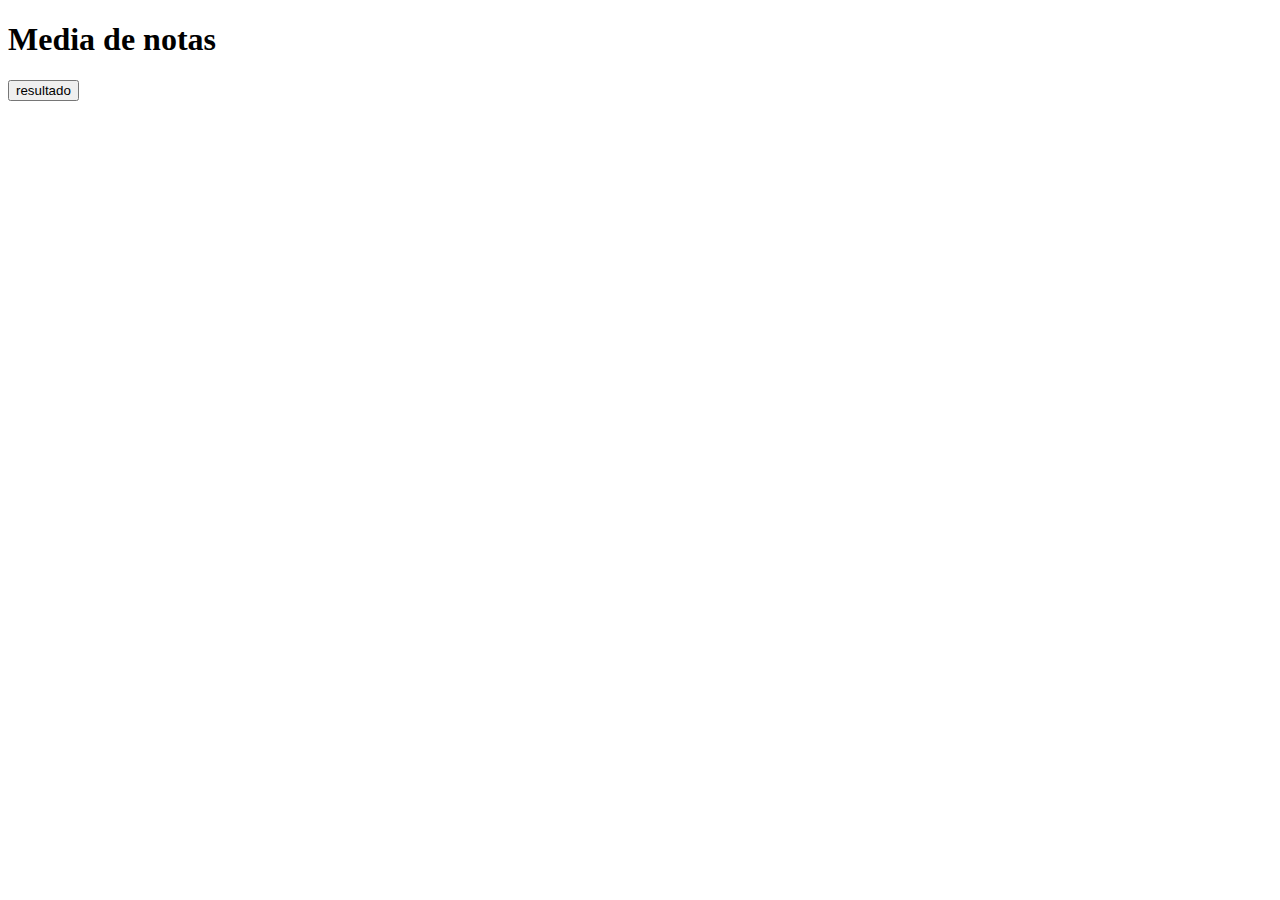
<file: atv else if/index.html>
<!DOCTYPE html>
<html lang="en">
<head>
    <meta charset="UTF-8">
    <meta name="viewport" content="width=device-width, initial-scale=1.0">
    <title>Document</title>
</head>
<body>
    <h1>Media de notas</h1>
    <input onclick="imprimir()" type="button"
    value="resultado">
    <p id="resultado"></p>
    <script src="else.js"></script>
</body>
</html>
</file>
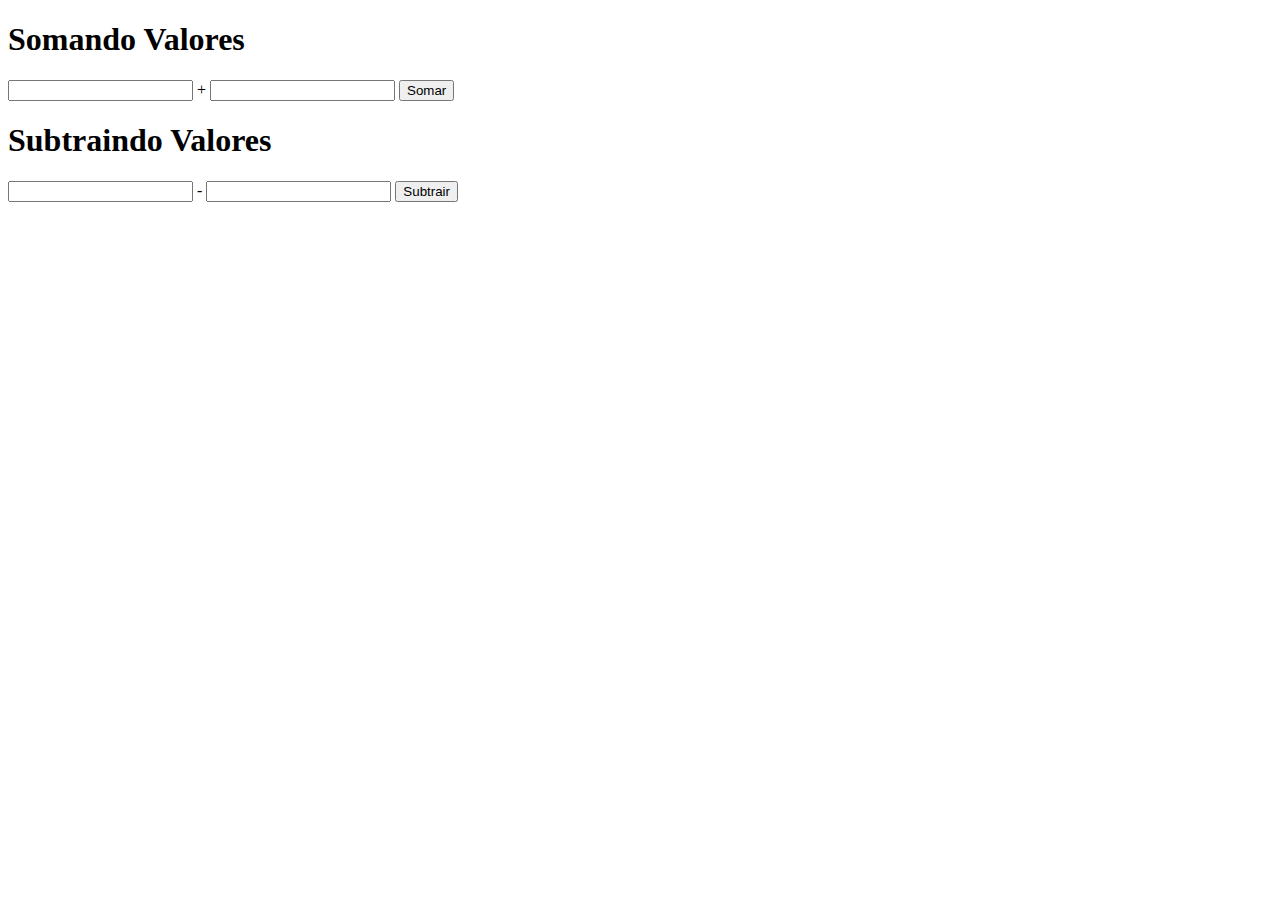
<file: atv01/index.html>
<!DOCTYPE html>
<html lang="en">
<head>
    <meta charset="UTF-8">
    <meta name="viewport" content="width=device-width, initial-scale=1.0">
    <title>Document</title>

</head>
<body>
    <h1>Somando Valores</h1>
        <input type="number" name="" id="inputNumero1">
        +
        <input type="number" name="" id="inputNumero2">
        <input onclick="imprimir()" type="button"
        value="Somar">
        <p id="resultadoSoma"></p>
    <h1>Subtraindo Valores</h1>
        <input type="number" name="" id="inputNumeroSub1">
        -
        <input type="number" name="" id="inputNumeroSub2">
        <input onclick="imprimirSub()" type="button"
        value="Subtrair">
        <p id="resultadoSubtrair"></p>
    <script src="script.js"></script>
</body>
</html>
</file>
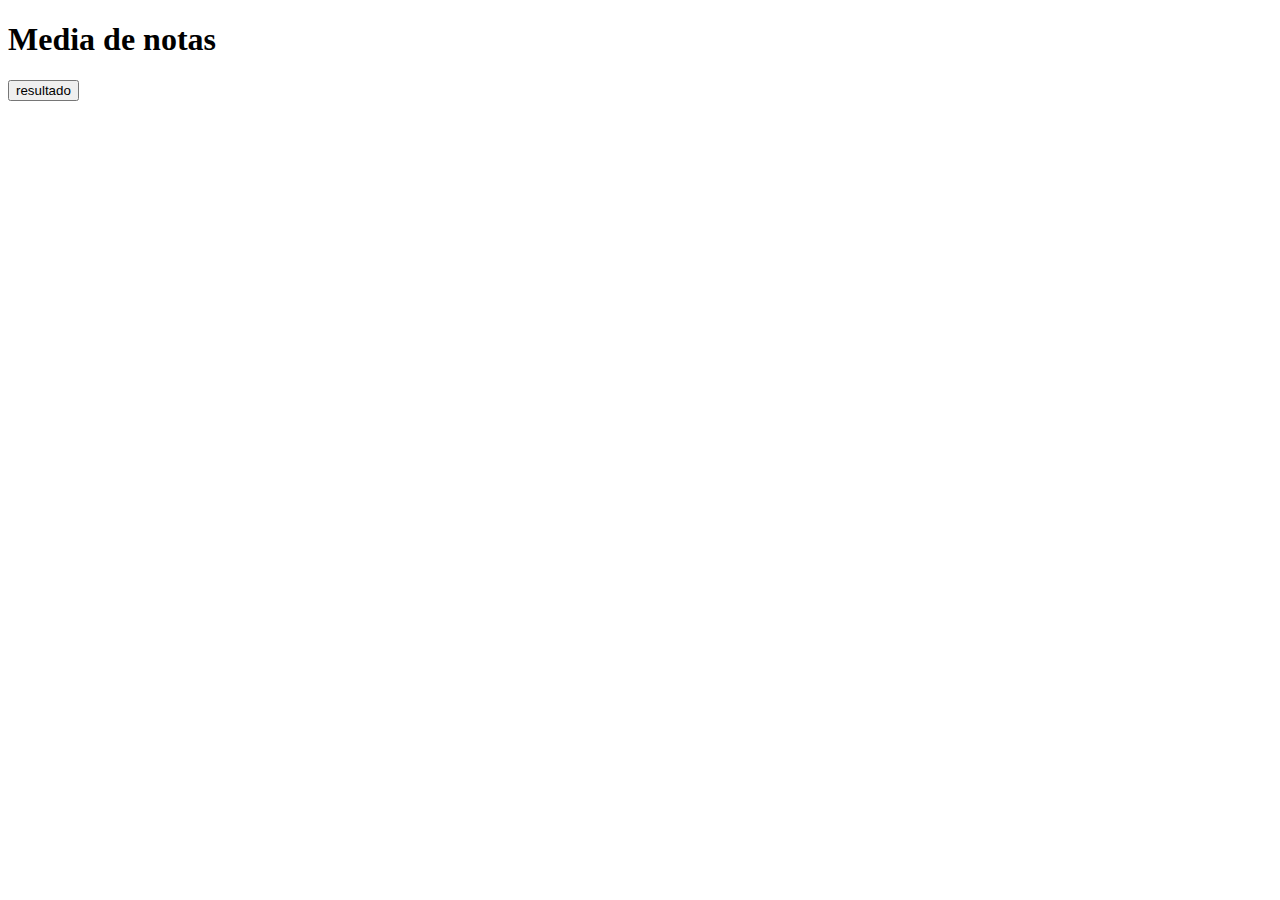
<file: atv02/index.html>
<!DOCTYPE html>
<html lang="en">
<head>
    <meta charset="UTF-8">
    <meta name="viewport" content="width=device-width, initial-scale=1.0">
    <title>Document</title>
</head>
<body>
    <h1>Media de notas</h1>
    <input onclick="imprimir()" type="button"
    value="resultado">
    <p id="resultado"></p>
    <script src="media.js"></script>
</body>
</html>
</file>
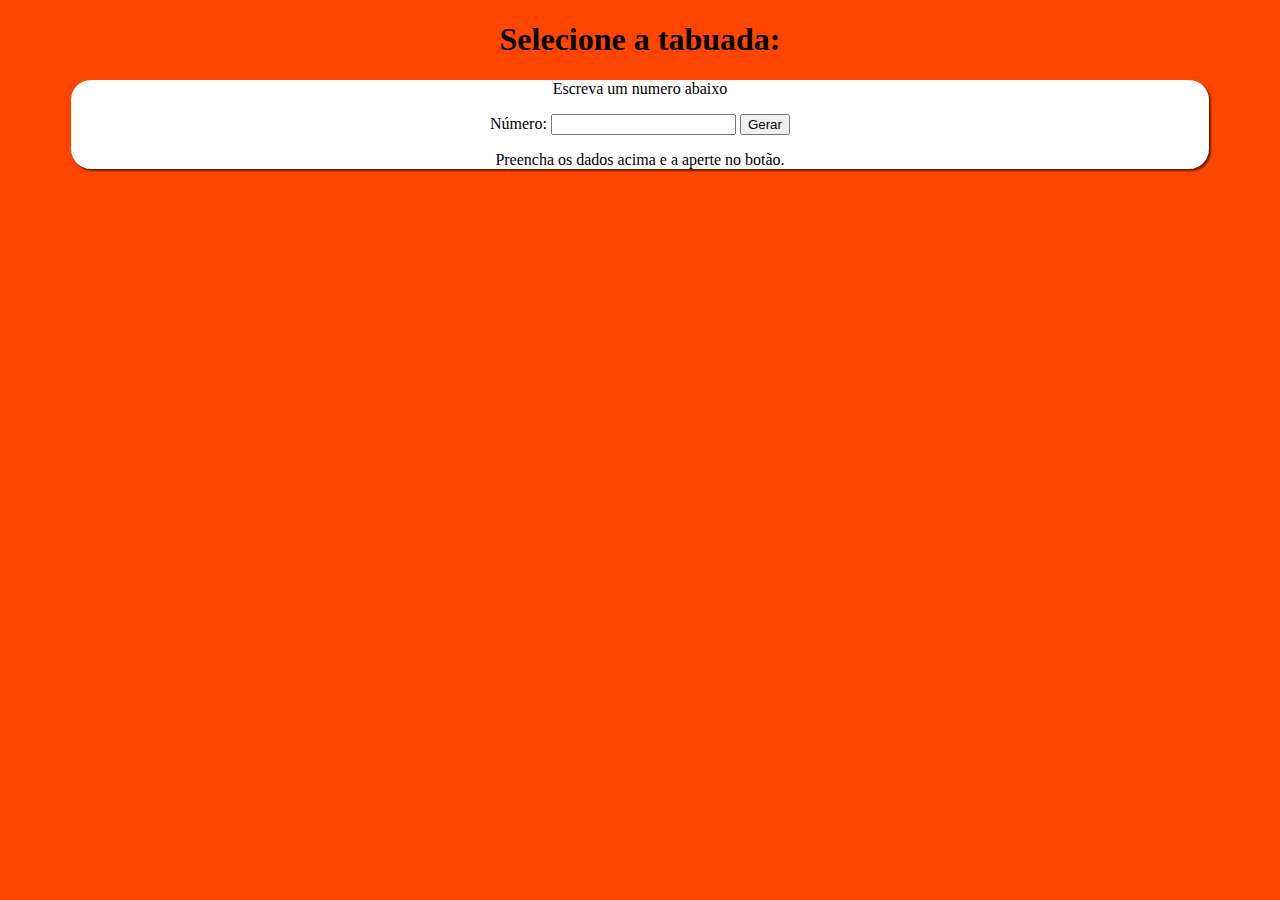
<file: atv04/index.html>
<!DOCTYPE html>
<html lang="en">
<head>
    <meta charset="UTF-8">
    <meta name="viewport" content="width=device-width, initial-scale=1.0">
    <title>Document</title>
    <link rel="stylesheet" href="style.css">
</head>
<body>
    <h1>Selecione a tabuada:</h1>

    <div id="header">
        <p>Escreva um numero abaixo</p>
        <p> Número:
            <input type="number" id="num">
            <input onclick="imprimir()" type="button"
            value="Gerar">
            </p>
        <p>Preencha os dados acima e a aperte no botão.</p>

        <p id="resultado"></p>
    </div>

    <script src="tabuada.js"></script>
</body>
</html>
<strong></strong>
</file>
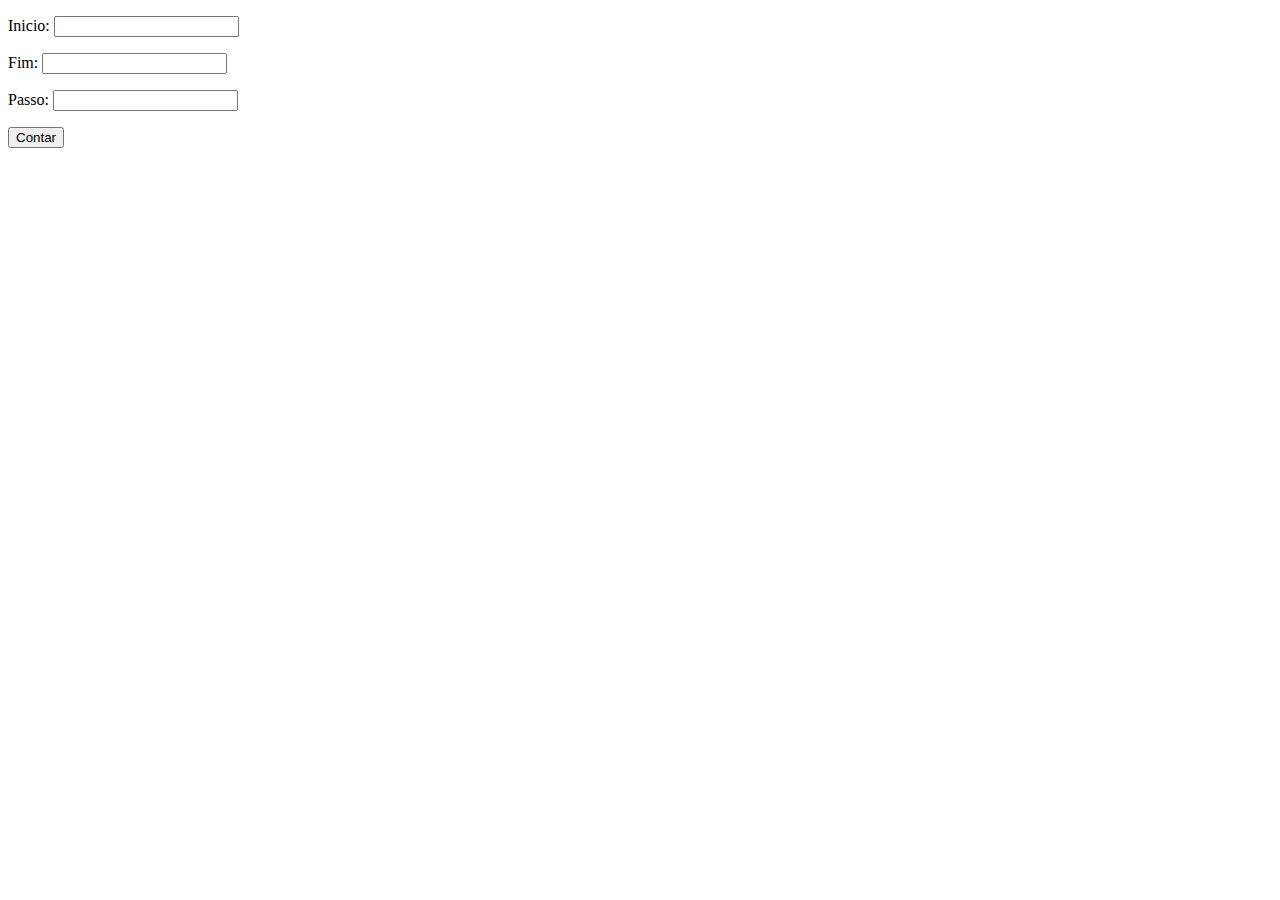
<file: atv05/index.html>
<!DOCTYPE html>
<html lang="en">
<head>
    <meta charset="UTF-8">
    <meta name="viewport" content="width=device-width, initial-scale=1.0">
    <title>Document</title>
</head>
<body>
    <p> Inicio: <input type="number" id="inicio"></p>
    <p> Fim: <input type="number" id="fim"> </p>
    <p> Passo: <input type="number" id="passo"> </p>
    <input onclick="imprimir()" type="button" value="Contar">
    <p id="resultado"></p>
    <script src="contagem.js"></script>
</body>
</html>
</file>
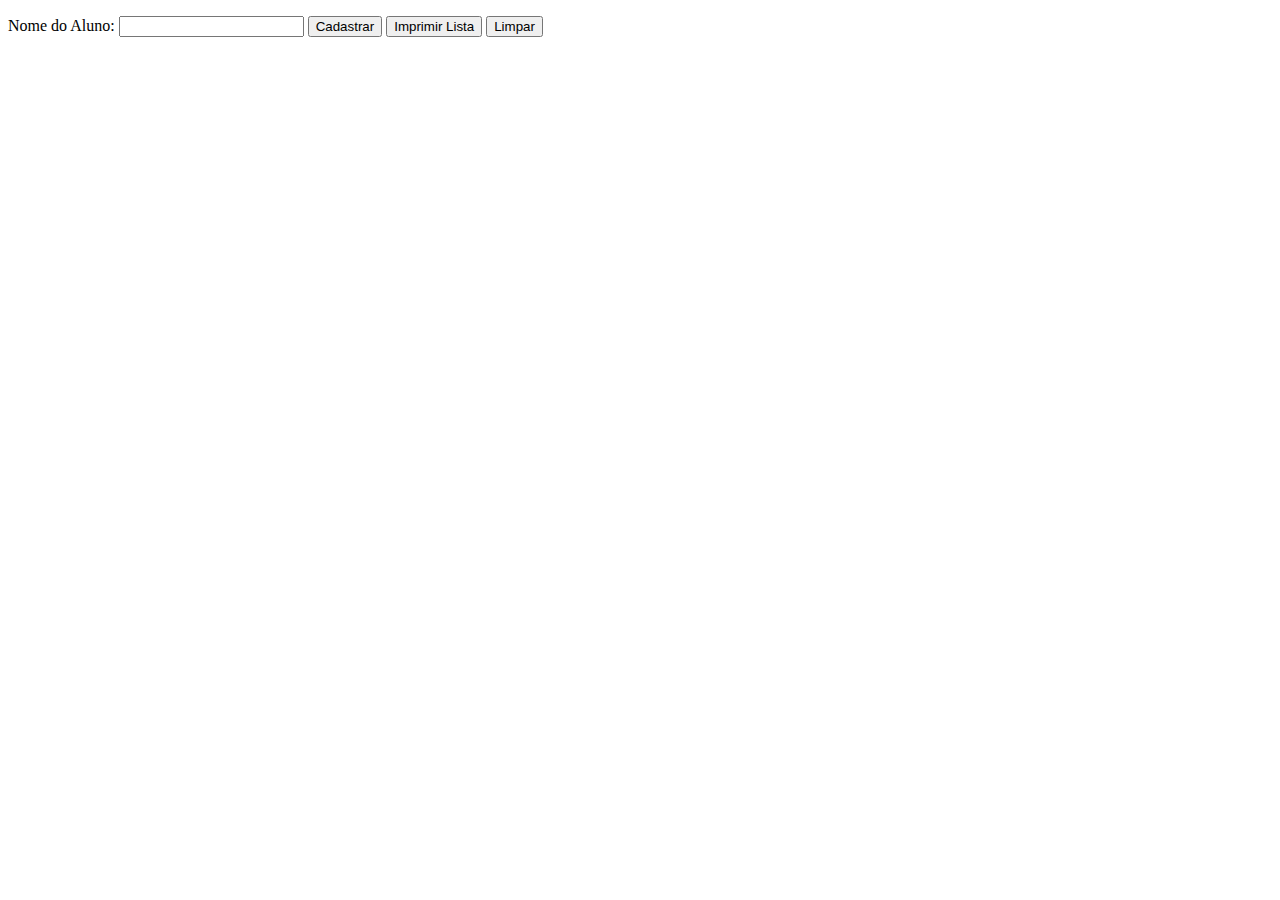
<file: atv06/index.html>
<!DOCTYPE html>
<html lang="en">
<head>
    <meta charset="UTF-8">
    <meta name="viewport" content="width=device-width, initial-scale=1.0">
    <title>Document</title>
</head>
<body>
    <p> Nome do Aluno:
        <input id="inputNomeAluno" type="text">
        <input onclick="cadastrar()" type="button" value="Cadastrar">
        <input onclick="imprimir()" type="button" value="Imprimir Lista">
        <input onclick="limpar()" type="button" value="Limpar">
    </p>

    <p id="resultado"></p>


    <script src="listaCad.js"></script>
</body>
</html>
</file>
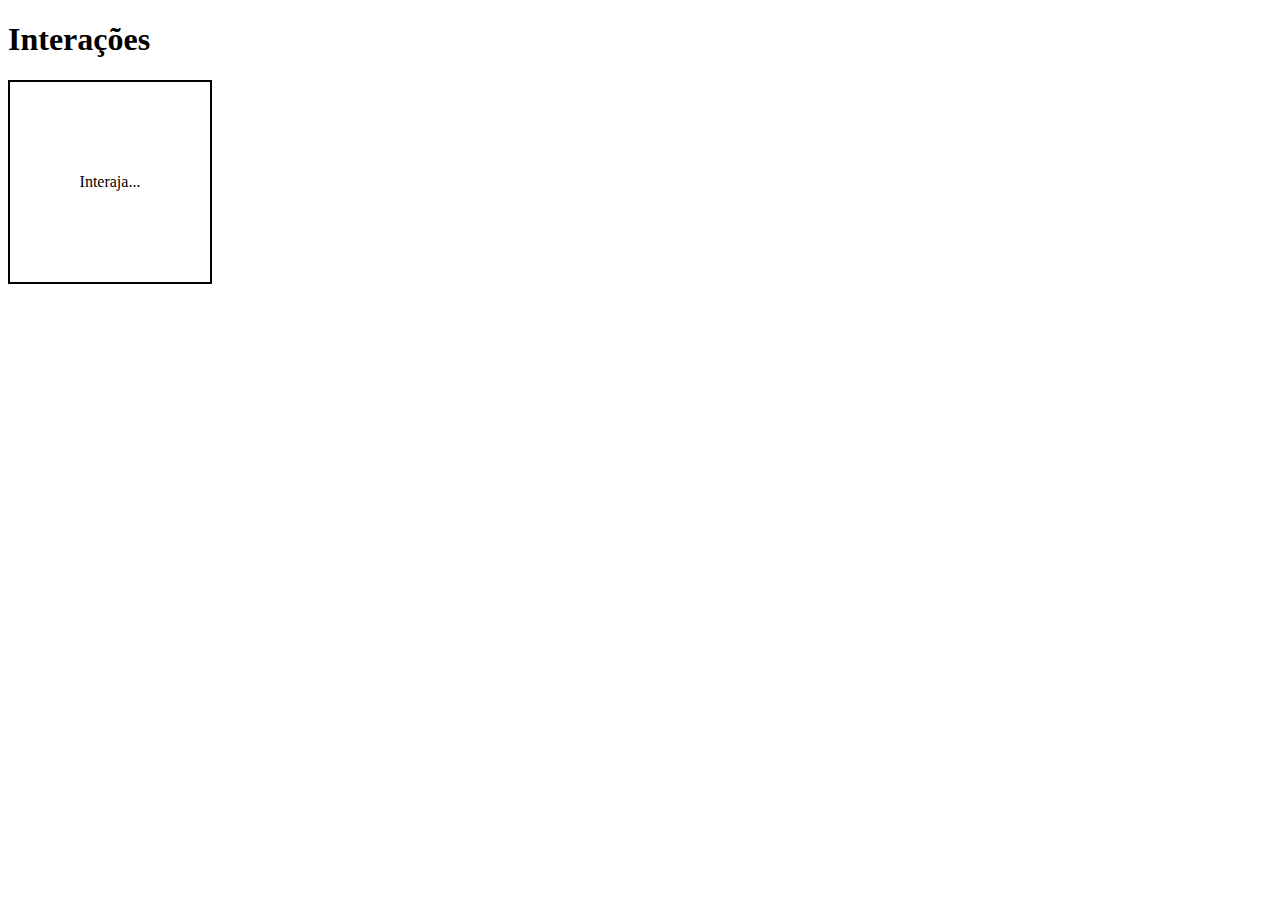
<file: ex02/index.html>
<!DOCTYPE html>
<html lang="en">
<head>
    <meta charset="UTF-8">
    <meta name="viewport" content="width=device-width, initial-scale=1.0">
    <title>Document</title>
    <link rel="stylesheet" href="style.css">
</head>
<body>
    <h1>Interações</h1>
    <div
     onclick="clicar()" 
     onmouseenter="entrar()"
     onmouseout="sair()"
     id="area">Interaja...</div>

    <script src="operadores.js"></script>

</body>
</html>
</file>
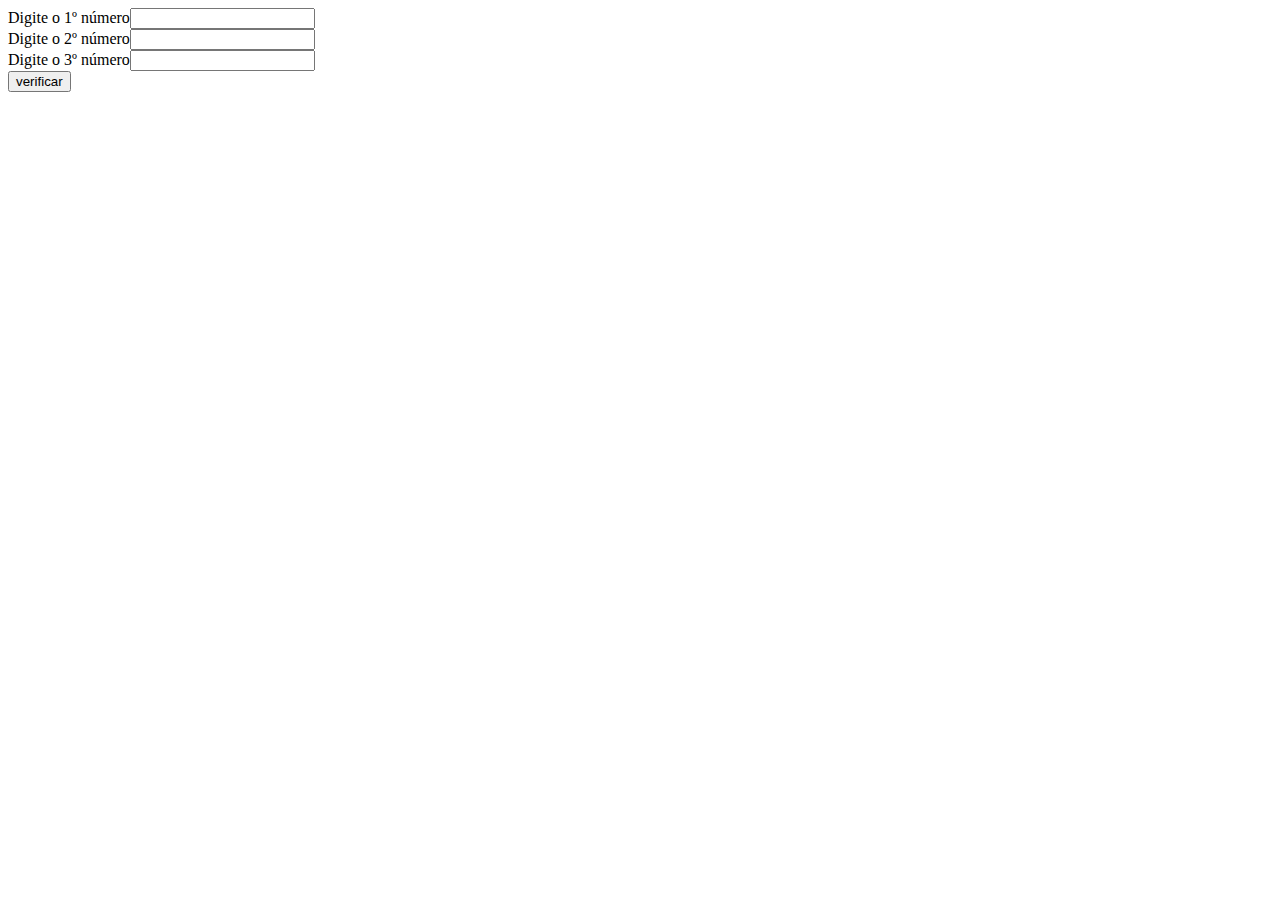
<file: ex06/index.html>
<!DOCTYPE html>
<html lang="en">
<head>
    <meta charset="UTF-8">
    <meta name="viewport" content="width=device-width, initial-scale=1.0">
    <title>Document</title>
</head>
<body>
    <div >Digite o 1º número<input id="num1" type="number"></div>
    <div >Digite o 2º número<input id="num2" type="number"></div>
    <div >Digite o 3º número<input id="num3" type="number"></div>
    <input onclick="imprimir()" type="button"
    value="verificar">
    <p id="verificar"></p>
    <script src="node.js"></script>
</body>
</html>
</file>
<file: atv04/style.css>
body {
    background-color: orangered;
}

#header {
    background-color: white;
    height: auto;
    width: 90%;
    max-width: 1500px;
    margin: 0 auto;
    border-radius: 20px;
    box-shadow: 2px 2px 2px rgba(0, 0, 0, 0.576);
}

p, h1{
    text-align: center;
}
</file>
<file: ex02/style.css>
#area {
    width: 200px;
    height: 200px;
    text-align: center;
    line-height: 200px;
    border: 2px solid black;
}
</file>
